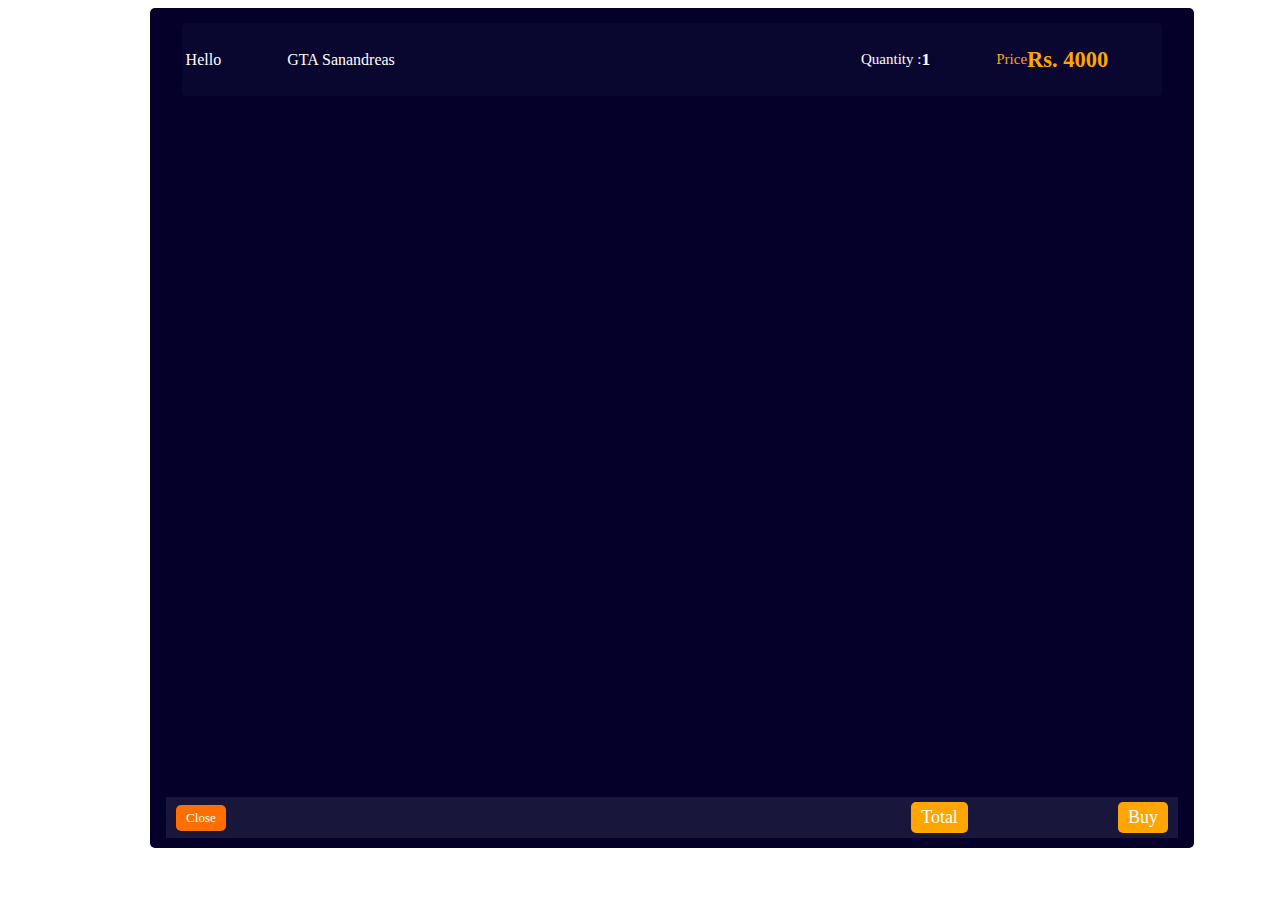
<file: cartShowcase.html>
<!DOCTYPE html>
<html lang="en">
<head>
    <meta charset="UTF-8">
    <meta name="viewport" content="width=device-width, initial-scale=1.0">
    <title>Document</title>
    <style>
        @keyframes fadeIn {
           0%{
            opacity: 0;
            transform: translateY(-100%);
           }
           25%{
            opacity: 0.25;
            transform: translateY(-75%);
           }
           50%{
            opacity: 0.5;
            transform: translateY(-50%);
           }
           75%{
            opacity: 0.75;
            transform: translateY(-25%);
           }
           100%{
            opacity: 1;
            transform: translateY(0%);
           }
        }
        .cart-container{
            border-radius: 5px;
            position: absolute;
            left: 150px;
            min-height: 650px;
            height: 90vh;
            width: 80%;
            margin: auto;
            background-color: rgb(4, 0, 42);
            padding: 15px 10px;
            display: flex;
            flex-direction: column;
            align-items: center;
            gap: 4px;
            animation: fadeIn 200ms ease-in;
        }
        .cart-item{
         height: auto;
         padding: 5px 4px;
         width: 95%;
         background-color: #ffffff06;
         color: white;
         display: flex;
         justify-content: space-between;
         align-items: center;
         border-radius: 5px;
        }
        .cart-item-quantity{
            color: white;
            margin-left: 400px;
            font-size: 15px;
            display: flex;
            flex-direction: row;
            align-items: center;
            justify-content: center;
        }
        .cart-item-price{
            color: orange;
            font-size: 15px;
            margin-right: 50px;
            display: flex;
            flex-direction: row;
            align-items: center;
            justify-content: center;
        }
        .cart-footer{
            bottom: 10px;
            position: absolute;
            width: 95%;
            height: auto;
            padding: 5px 10px;
            background-color: #ffffff16;
            display: flex;
            justify-content: space-between;
            align-items: center;
        }
        .cart-footer-right{
            display: flex;
            gap: 150px;
        }
        .cart-footer-closer{
            background-color: rgb(255, 111, 0);
            color: white;
            width: max-content;
            padding: 5px 10px;
            border-radius: 5px;
            cursor: pointer;
            font-size: small;
        }
        .cart-total-btn{
            background-color: orange;
            color: white;
            width: max-content;
            padding: 5px 10px;
            border-radius: 5px;
            cursor: pointer;
            font-size: large;
        }
        .cart-buy-btn{
            background-color: orange;
            color: white;
            width: max-content;
            padding: 5px 10px;
            border-radius: 5px;
            cursor: pointer;
            font-size: large;
        }
    </style>
</head>
<body>
    <div class="cart-container">
        <div class="cart-item">
            <div class="cart-item-img">Hello</div>
            <div class="cart-item-title">GTA Sanandreas</div>
            <div class="cart-item-quantity">
                <p>Quantity :</p>
                <h3>1</h3>
            </div>
            <div class="cart-item-price">
                <p>Price</p>
                <h2>Rs. 4000</h2>
            </div>
        </div>
      
        <div class="cart-footer">
           <div class="cart-footer-closer">Close</div>
           <div class="cart-footer-right">
            <div class="cart-total-btn">Total</div>
            <div class="cart-buy-btn">Buy</div>
           </div>
        </div>
    </div>
</body>
</html>
</file>
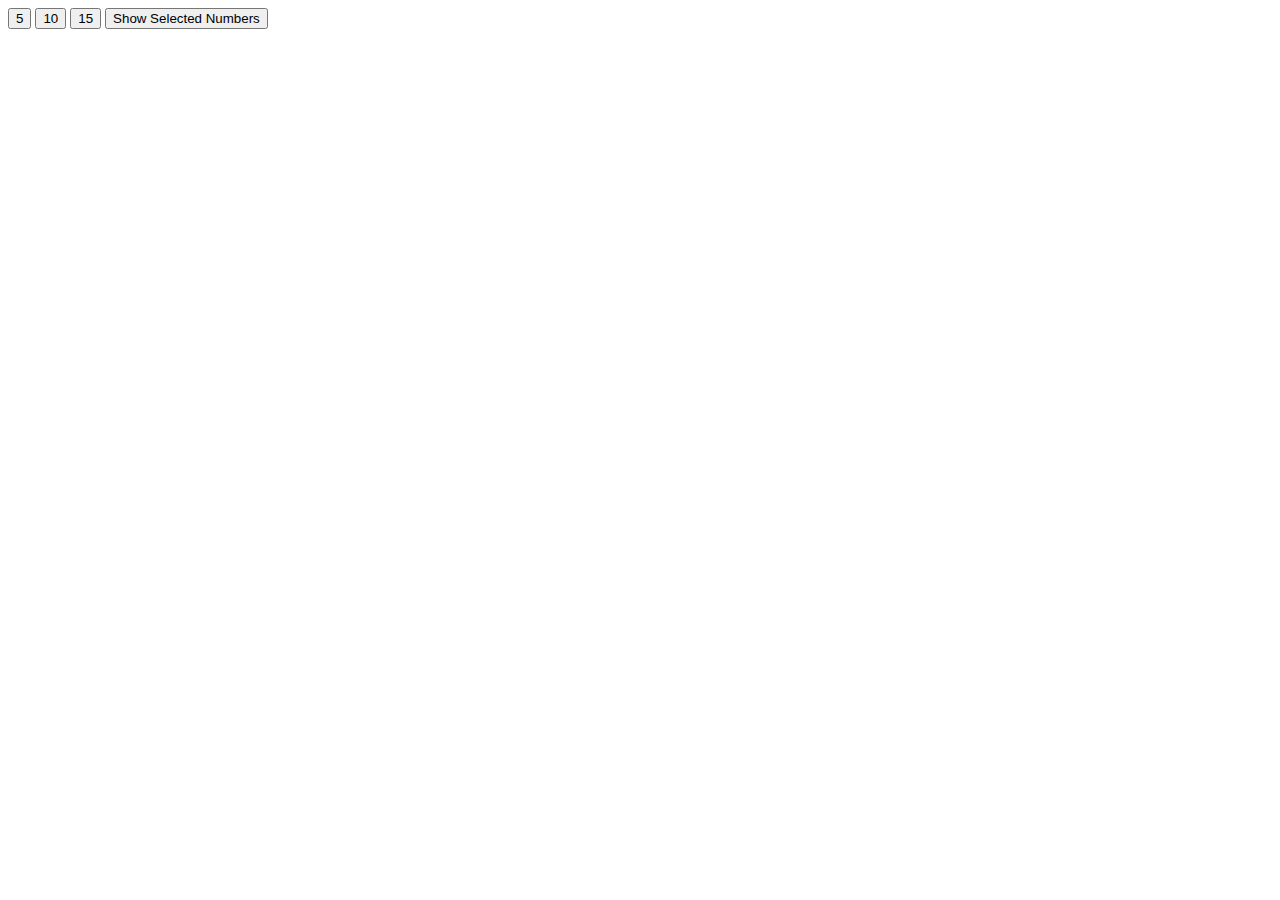
<file: test2.html>
<!DOCTYPE html>
<html lang="en">
<head>
    <meta charset="UTF-8">
    <meta name="viewport" content="width=device-width, initial-scale=1.0">
    <title>Document</title>
</head>
<body>
    <!-- Numerical buttons -->
<button class="num-btn" value="5" data-key="btn1">5</button>
<button class="num-btn" value="10" data-key="btn2">10</button>
<button class="num-btn" value="15" data-key="btn3">15</button>

<!-- Popup Button -->
<button id="showSelectedBtn">Show Selected Numbers</button>

<!-- Popup (Initially Hidden) -->
<div id="popup" style="display:none;">
  <div id="popupContent">
    <h3>Selected Numbers</h3>
    <ul id="selectedNumbersList"></ul>
    <h4 id="result">Total: 0</h4>
    <button id="closePopup">Close</button>
  </div>
</div>

<script>
  // Function to store or remove data in localStorage
  function toggleData(value, key) {
    let storedData = JSON.parse(localStorage.getItem('selectedNumbers')) || {};

    if (storedData[key]) {
      delete storedData[key]; // Remove the number if already selected
    } else {
      storedData[key] = value; // Add the number to selection
    }

    localStorage.setItem('selectedNumbers', JSON.stringify(storedData));
  }

  // Function to perform calculations with stored data
  function calculateData() {
    let storedData = JSON.parse(localStorage.getItem('selectedNumbers')) || {};
    let total = Object.values(storedData).reduce((acc, num) => acc + num, 0);
    return { numbers: Object.values(storedData), total };
  }

  // Function to toggle button appearance based on selection
  function toggleButtonAppearance(button, key) {
    let storedData = JSON.parse(localStorage.getItem('selectedNumbers')) || {};
    if (storedData[key]) {
      button.style.backgroundColor = 'lightgreen'; // Indicate selection
    } else {
      button.style.backgroundColor = ''; // Reset appearance
    }
  }

  // Event listener for numerical buttons
  document.querySelectorAll('.num-btn').forEach(button => {
    button.addEventListener('click', (e) => {
      const value = parseInt(e.target.value);
      const key = e.target.getAttribute('data-key'); // Unique key for the button

      // Toggle data in localStorage
      toggleData(value, key);

      // Toggle button appearance based on selection
      toggleButtonAppearance(e.target, key);
    });

    // Update button appearance on page load
    const key = button.getAttribute('data-key');
    toggleButtonAppearance(button, key);
  });

  // Event listener for the Show Selected Numbers button
  document.getElementById('showSelectedBtn').addEventListener('click', () => {
    const { numbers, total } = calculateData();
console.log(numbers)
    // Display the selected numbers in the popup
    const selectedNumbersList = document.getElementById('selectedNumbersList');
    selectedNumbersList.innerHTML = ''; // Clear existing list
    numbers.forEach(num => {
      const li = document.createElement('li');
      li.textContent = num;
      selectedNumbersList.appendChild(li);
    });

    // Display the total result
    document.getElementById('result').textContent = `Total: ${total}`;

    // Show the popup
    document.getElementById('popup').style.display = 'block';
  });

  // Event listener for closing the popup
  document.getElementById('closePopup').addEventListener('click', () => {
    document.getElementById('popup').style.display = 'none';
  });
</script>

<style>
  /* Popup Styles */
  #popup {
    position: fixed;
    top: 0;
    left: 0;
    width: 100%;
    height: 100%;
    background-color: rgba(0, 0, 0, 0.5); /* Semi-transparent background */
    display: none;
    justify-content: center;
    align-items: center;
  }

  #popupContent {
    background-color: white;
    padding: 20px;
    border-radius: 8px;
    width: 300px;
    text-align: center;
  }

  #popup button {
    margin-top: 10px;
    padding: 8px 16px;
    background-color: #4CAF50;
    color: white;
    border: none;
    cursor: pointer;
  }

  #popup button:hover {
    background-color: #45a049;
  }
</style>

</body>
</html>
</file>
